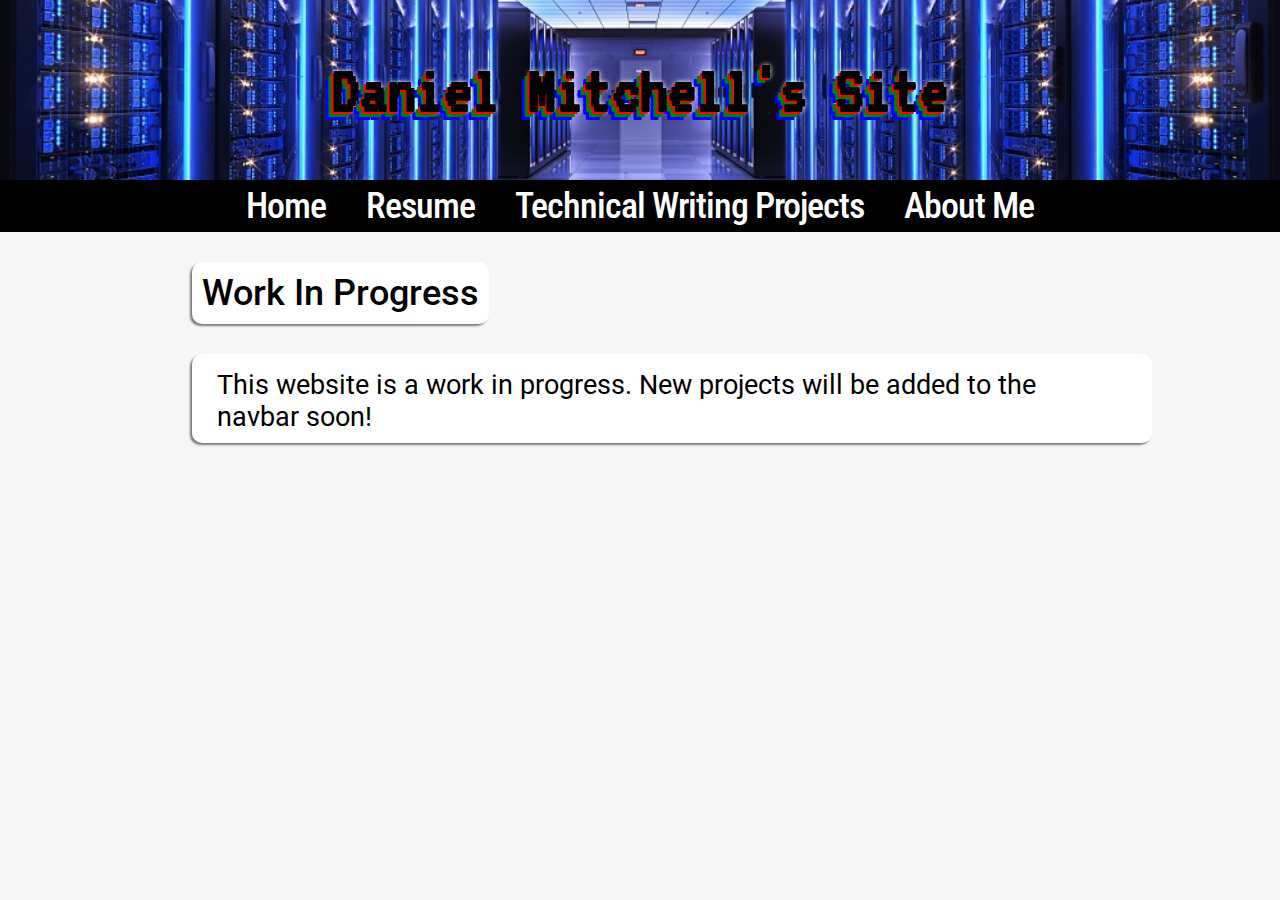
<file: index.html>
<!DOCTYPE html
<html lang="en">
<head>
<!--meta tags-->
<meta charset="utf-8">
<meta name="viewport" content="width=device-width, initial-scale=1">
<!--import style sheets-->
<link href="styles.css" rel="stylesheet">
<!--general header-->
<title>Home | Daniel Mitchell</title>
</head>
<body>
    <div class="container noselect">
        <img src="images/server.png" class="heroimg" alt="Alfred State College landscape"/>
        <a href="index.html" class="center-fit title">Daniel Mitchell's Site</a>   
    </div>
    <nav class="navbar">
        <ul>
            <li><a href="index.html" class="navlink onpage">Home</a></li>
            <li><a href="files/Resume.pdf" class="navlink">Resume</a></li>        
            <li><a href ="https://nash.mitchells.page" class="navlink">Technical Writing Projects</a></li>
            <li><a href="aboutme.html" class="navlink">About Me</a></li>
        </ul>
        </nav>
    <div class="container">
        <div class="textcontain-head">
            <h1>Work In Progress</h1>
        </div>
        <div class="textcontain-body">
            <p>This website is a work in progress. New projects will be added to the navbar soon!</p>
        </div>
    </div>           
</body>
</html>
</file>
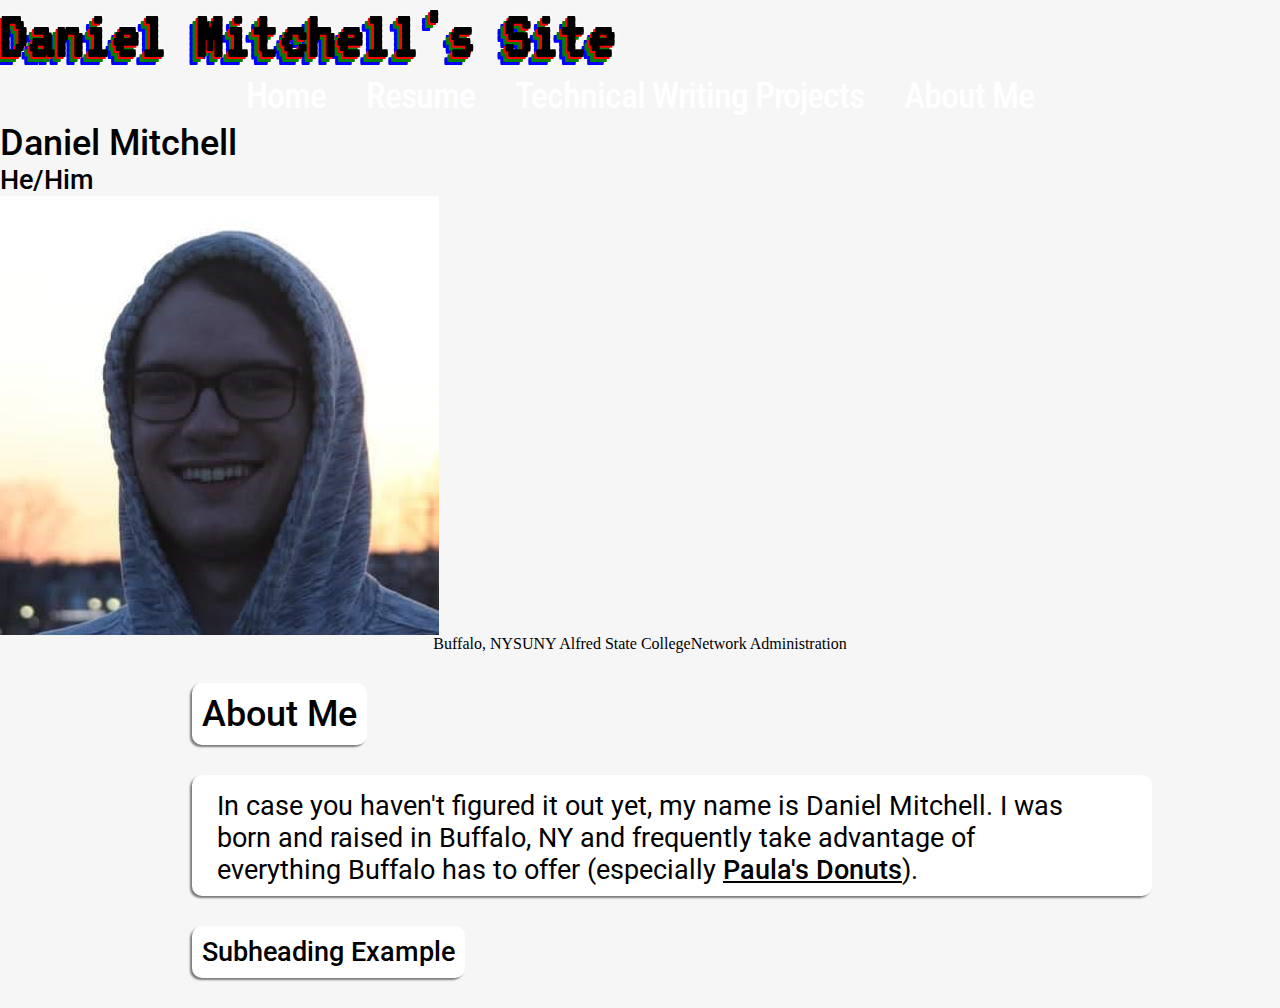
<file: aboutme.html>
<!DOCTYPE html
<html lang="en">
<head>
<!--meta tags-->
<meta charset="utf-8">
<meta name="viewport" content="width=device-width, initial-scale=1">
<!--import style sheets-->
<link href="styles.css" rel="stylesheet">
<!--general header-->
<title>About Me | Daniel Mitchell</title>
</head>
<!--Start of body-->
<body>
<!--Page title - header-->
<div id="header">
    <a href="index.html" class="title">Daniel Mitchell's Site</a>
</div>   
<!--Navbar-->    
    <nav id="navbar">
        <ul>
            <li><a href="index.html" class="navlink">Home</a></li>
            <li><a href="resume.html" class="navlink">Resume</a></li>        
            <li><a href ="https://nash.mitchells.page" class="navlink">Technical Writing Projects</a></li>
            <li><a href="aboutme.html" class="navlink onpage">About Me</a></li>
        </ul>
    </nav>
<div class="grid-container">
<!--Bio-->
<nav id="biobar">
    <div class="biocontain" id="name">
        <h1>Daniel Mitchell</h1>
    </div>
    <div class="biocontain" id="pronouns">
        <h2>He/Him</h2>
    </div>
    <div class="biocontain">
        <img src="images/headshot.png" class="bioimg"/>
    </div>
    <ul class="biocontain">
        <li class="navicon bioinfo" id="location">Buffalo, NY</li>
        <li class="navicon bioinfo" id="school">SUNY Alfred State College</li>
        <li class="navicon bioinfo" id="lan">Network Administration</li>
    </ul>
</nav>  
<!--Page content-->
<div class="content-container">
    <div class="textcontain-head">
        <h1>About Me</h1>
    </div>
    <div class="textcontain-body">
        <p>In case you haven't figured it out yet, my name is Daniel Mitchell. I was born and raised in Buffalo, NY and frequently take advantage of everything Buffalo has to offer (especially <a class="link" href="https://www.buzzfeed.com/candacelowry/doughnuts-you-have-to-try-before-you-die#mod-subbuzz-image-group__description-22">Paula's Donuts</a>).</p>
    </div>
    <div class="textcontain-head">
        <h2>Subheading Example</h2>
    </div>
</div>
</div>
</body>
</html>
</file>
<file: styles.css>
/*Import Fonts*/
@import url('https://fonts.googleapis.com/css2?family=Roboto:ital,wght@0,100;0,300;0,400;0,500;0,700;0,900;1,100;1,300;1,400;1,500;1,700;1,900&display=swap');
@import url('https://fonts.googleapis.com/css2?family=Roboto+Condensed:ital,wght@0,300;0,400;0,700;1,300;1,400;1,700&display=swap');
@import url('https://fonts.googleapis.com/css2?family=VT323&display=swap');

* {
    margin: 0;
    padding: 0;
}
html, body{
    background-color: #F6F6F6;
}
/*Page title and hero image*/
.title, .title:visited, .title:active, .title:link {
    font-size: 5.5vmax;
    font-weight: 700;
    font-family: 'VT323', monospace;
    text-decoration: none;
    color: #000000;    
    display: inline;
    text-shadow:    
    -2px 2px 0px red,
    -5px 5px 0px green, 
    -8px 8px 0px blue,
    0px 0px 5px #ffffff;
   
}
.heroimg{
    height: 100%;
    width: 100%;
    object-fit: cover;
}
/*Containers & alignment*/
.container{
    display: flexbox;
    position: relative;
    height: 20%;
    width: 100%;
    justify-content: center;
    text-align: center;
}
.textcontain-head{
    margin-top: 30px;
    margin-bottom: 30px;
    margin-left: 15%;
    padding: 10px;
    width: fit-content;
    text-align: left;
    display: flexbox;
    justify-content: center;
    background-color: white;
    border-radius: 10px;
    box-shadow: -2px 2px 2px rgba(0, 0, 0, 0.50);
}
.textcontain-body{
    margin-top: 30px;
    margin-bottom: 30px;
    margin-left: 15%;
    margin-right: 10%;
    padding-left: 25px;
    padding-bottom: 10px;
    padding-top:15px;
    width: fit-content;
    padding-right: 5%;
    text-align: left;
    display: flexbox;
    justify-content: center;
    background-color: white;
    border-radius: 10px;
    box-shadow: -2px 2px 2px rgba(0, 0, 0, 0.50);
}
.center-fit {
    position: absolute;
    top: 50%;
    left: 50%;
    transform: translate(-50%, -50%);
  }
/*Navbar*/
.navlink, .navlink:active, .navlink:link, .navlink:visited{
    text-align: center;
    letter-spacing: -1px;
    vertical-align: middle;
    padding-left: 20px;
    padding-right: 20px;
    padding-top: 5px;
    padding-bottom: 5px;
    display:inline-flex;
    font-family: 'Roboto Condensed', sans-serif;
    font-size: 4vmin;
    font-weight: 500;
    text-decoration: none;
    color: white;
}
.navlink:hover {
    color: black;
    fill: black;
    font-weight: 700;
    background-color: white;
}
.navbar{
    display:flexbox;
    width: 100%;
    height: min-content;
    text-align: center;
    background-color: black;
    justify-content: space-between;
}
nav ul {
    list-style: none;
    padding: 0;
    display: flex;
    justify-content: center;
    }
/*Text formatting*/
h1 {
    font-size: 4vmin;
    display: inline-flex;
    font-family: 'Roboto', sans-serif;
    font-weight: 500;
}
h2 {
    font-size: 3vmin;
    display: inline-flex;
    font-family: 'Roboto', sans-serif;
    font-weight: 500;
}
p {
    font-size: 3vmin;
    display: inline;
    font-family: 'Roboto', sans-serif;
    font-weight: 400;
}
.link, .link:visited, .link:active, .link:link{
    font-size: 3vmin;
    display: inline;
    font-family: 'Roboto', sans-serif;
    font-weight: 500;
    text-decoration: underline;
    color: black;
}
/*colors*/
.orange{
color: #FF914D;
}
.lightblue{
color: #4DD8FF;
}
.darkblue{
color: #3697B3;
}
.yellow{
color: #FFD24D;
}
.darkyellow{
color: #B39336;
}
/*Custom stuff*/
.noselect {
    -webkit-touch-callout: none; /* iOS Safari */
      -webkit-user-select: none; /* Safari */
       -khtml-user-select: none; /* Konqueror HTML */
         -moz-user-select: none; /* Old versions of Firefox */
          -ms-user-select: none; /* Internet Explorer/Edge */
              user-select: none; /* Non-prefixed version, currently
                                    supported by Chrome, Edge, Opera and Firefox */
}
/*MOBILE VIEW*/

@media screen and (max-width: 590px){
    nav ul {
    flex-direction: column;
}
    .navlink {
        width: 100%;
    }
}
</file>
